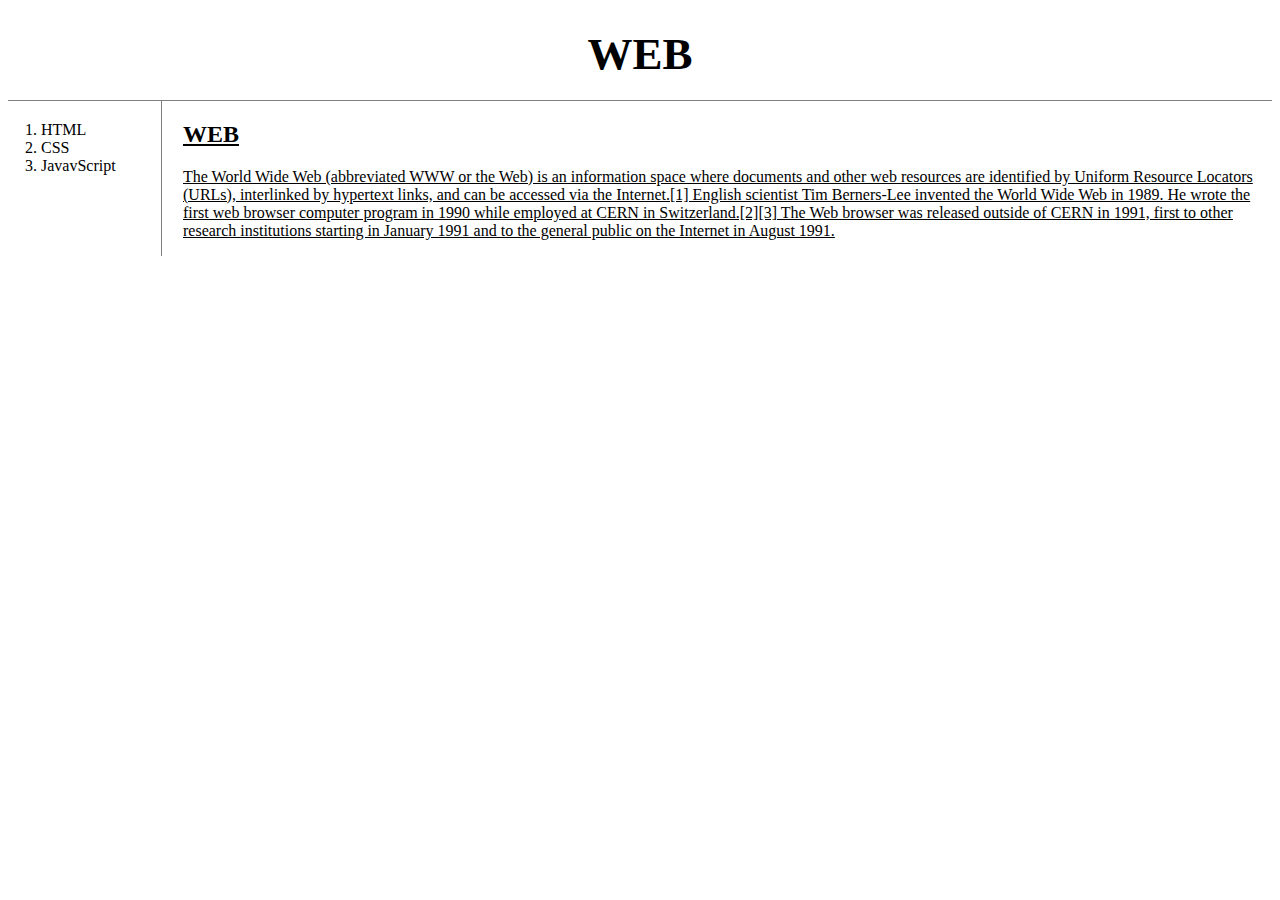
<file: index.html>
<!doctype html>
<html>
<head>
<title>WEB1 - Welcome</title>
<meta charset="utf-8">
<link rel="stylesheet" href="style.css">
</head>
<body>
  <h1><a href="index.html">WEB</a></h1>
  <div id="grid">
  <ol>
    <li><a href="1.html">HTML</a></li>
    <li><a href="1.html">CSS</a></li>
    <li><a href="1.html">JavavScript</a>
</li>
  </ol>
  <div id="article">
<h2>WEB</h2>
<p>The World Wide Web (abbreviated WWW or the Web) is an information space where documents and other web resources are identified by Uniform Resource Locators (URLs), interlinked by hypertext links, and can be accessed via the Internet.[1] English scientist Tim Berners-Lee invented the World Wide Web in 1989. He wrote the first web browser computer program in 1990 while employed at CERN in Switzerland.[2][3] The Web browser was released outside of CERN in 1991, first to other research institutions starting in January 1991 and to the general public on the Internet in August 1991.</p>
</div>
</div>
</body>
</html>
</file>
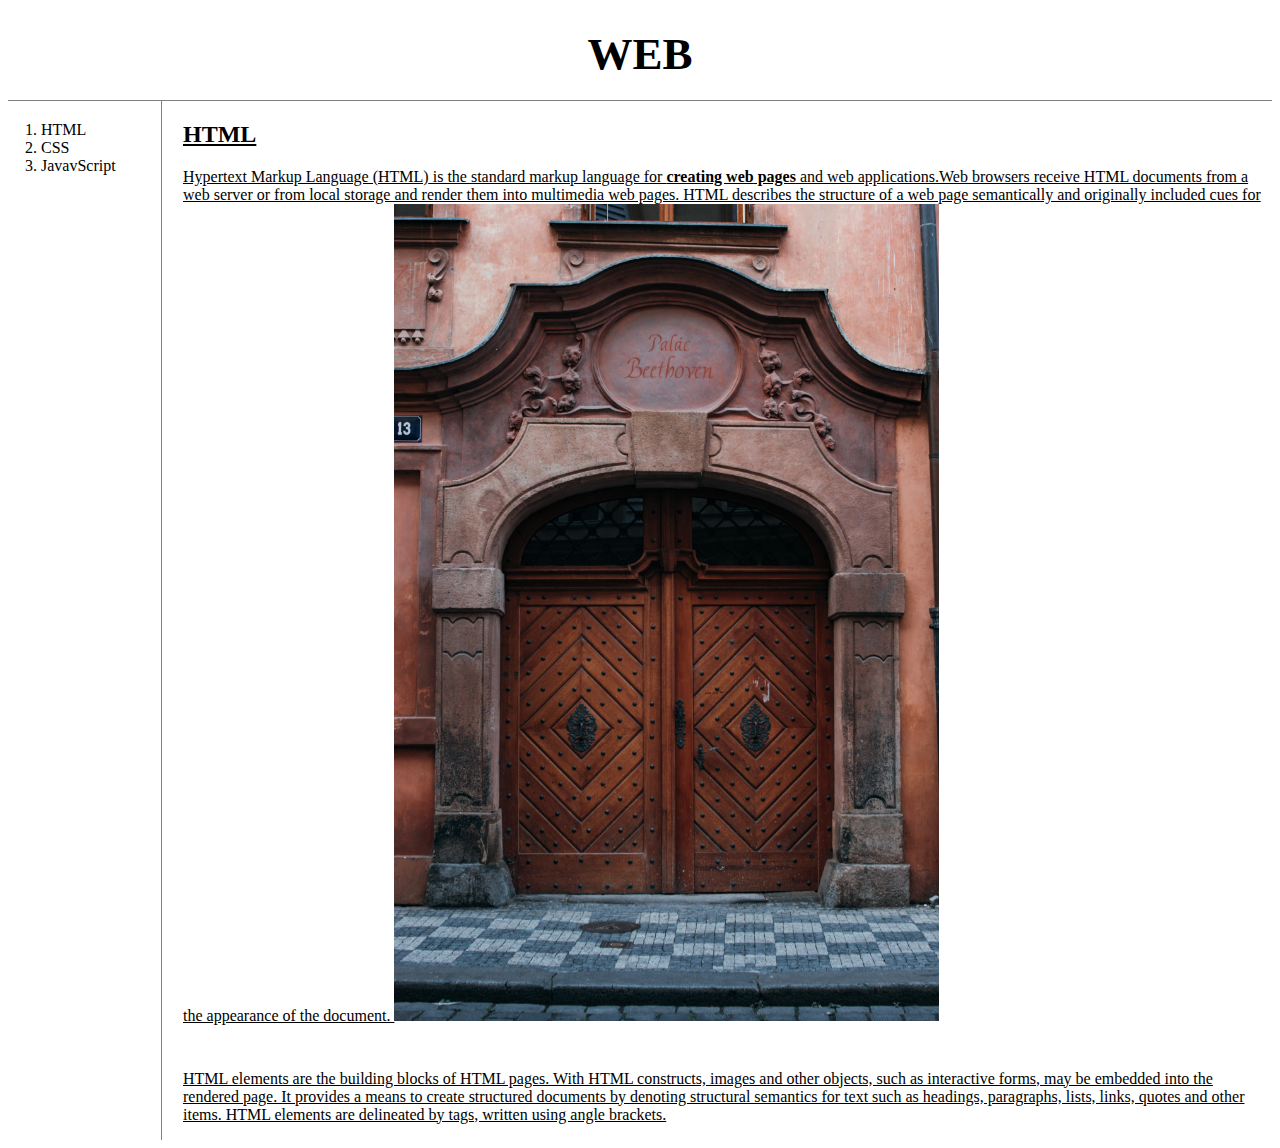
<file: 1.html>
<!doctype html>
<html>
<head>
<title>WEB1 - HTML</title>
<meta charset="utf-8">
<link rel="stylesheet" href="style.css">
</head>
<body>
  <h1><a href="index.html">WEB</a></h1>
  <div id="grid">
  <ol>
    <li><a href="1.html">HTML</a></li>
    <li><a href="2.html">CSS</a></li>
    <li><a href="3.html">JavavScript</a>
</li>
  </ol>
  <div id="article">
<h2>HTML</h2>
<p><a href="https://www.w3.org/TR/html15/" target="_blank" title="html15 specification">Hypertext Markup Language (HTML)</a> is the standard markup language for <strong>creating <u>web</u> pages</strong> and web applications.Web browsers receive HTML documents from a web server or from local storage and render them into multimedia web pages. HTML describes the structure of a web page semantically and originally included cues for the appearance of the document.
<img src="image.jpg"width="50%">
</p><p style="margin-top:45px;">HTML elements are the building blocks of HTML pages. With HTML constructs, images and other objects, such as interactive forms, may be embedded into the rendered page. It provides a means to create structured documents by denoting structural semantics for text such as headings, paragraphs, lists, links, quotes and other items. HTML elements are delineated by tags, written using angle brackets. </p>
</div>
</div>
</body>
</html>
</file>
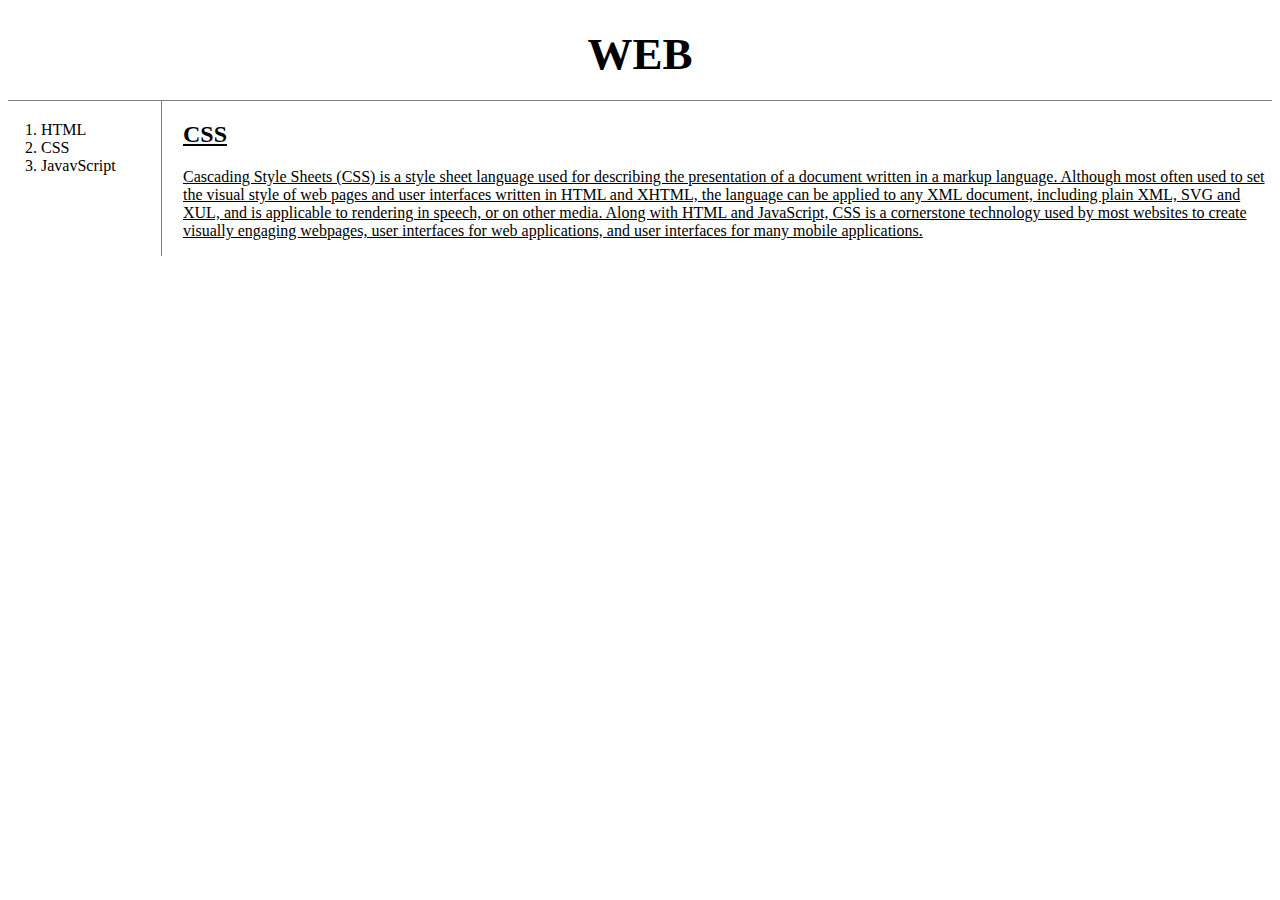
<file: 2.html>
<!doctype html>
<html>
<head>
<title>WEB1 - CSS</title>
<meta charset="utf-8">
<link rel="stylesheet" href="style.css">
</head>
<body>
  <h1><a href="index.html">WEB</a></h1>
  <div id="grid">
  <ol>
    <li><a href="1.html">HTML</a></li>
    <li><a href="2.html">CSS</a></li>
    <li><a href="3.html">JavavScript</a></li>
  </ol>
  <div id="article">
      <h2>CSS</h2>
      <p>Cascading Style Sheets (CSS) is a style sheet language used for describing the presentation of a document written in a markup language. Although most often used to set the visual style of web pages and user interfaces written in HTML and XHTML, the language can be applied to any XML document, including plain XML, SVG and XUL, and is applicable to rendering in speech, or on other media. Along with HTML and JavaScript, CSS is a cornerstone technology used by most websites to create visually engaging webpages, user interfaces for web applications, and user interfaces for many mobile applications.
      </p>
    </div>
    </div>
</body>
</html>
 </p>
</body>
</html>
</file>
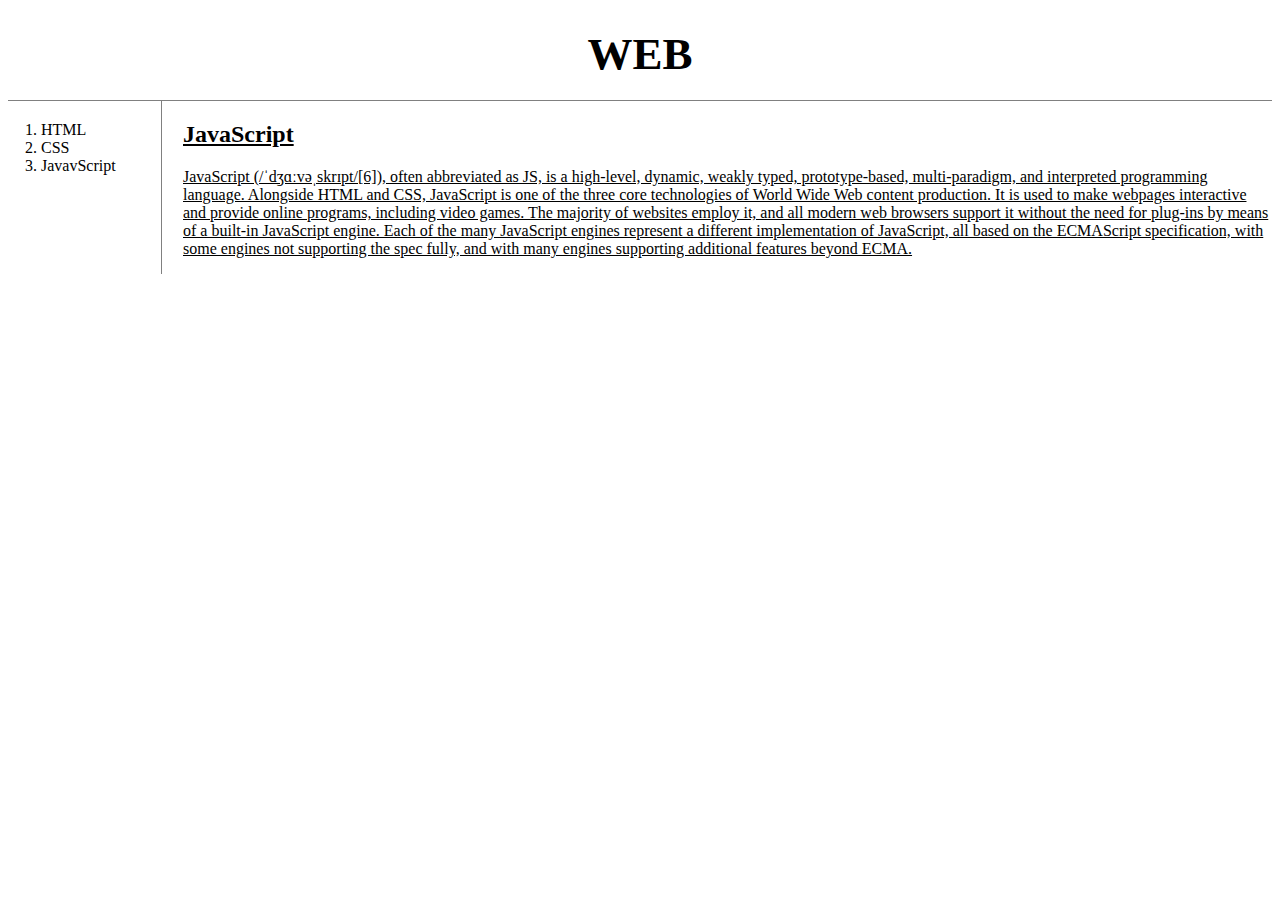
<file: 3.html>
<!doctype html>
<html>
<head>
<title>WEB1 - JavaScript</title>
<meta charset="utf-8">
<link rel="stylesheet" href="style.css">
</head>
<body>
  <h1><a href="index.html">WEB</a></h1>
  <div id="grid">
  <ol>
    <li><a href="1.html">HTML</a></li>
    <li><a href="2.html">CSS</a></li>
    <li><a href="3.html">JavavScript</a>
</li>
  </ol>
  <div id="article">
<h2>JavaScript</h2>
<p>JavaScript (/ˈdʒɑːvəˌskrɪpt/[6]), often abbreviated as JS, is a high-level, dynamic, weakly typed, prototype-based, multi-paradigm, and interpreted programming language. Alongside HTML and CSS, JavaScript is one of the three core technologies of World Wide Web content production. It is used to make webpages interactive and provide online programs, including video games. The majority of websites employ it, and all modern web browsers support it without the need for plug-ins by means of a built-in JavaScript engine. Each of the many JavaScript engines represent a different implementation of JavaScript, all based on the ECMAScript specification, with some engines not supporting the spec fully, and with many engines supporting additional features beyond ECMA.</p>
</div>
</div>
</body>
</html>
</file>
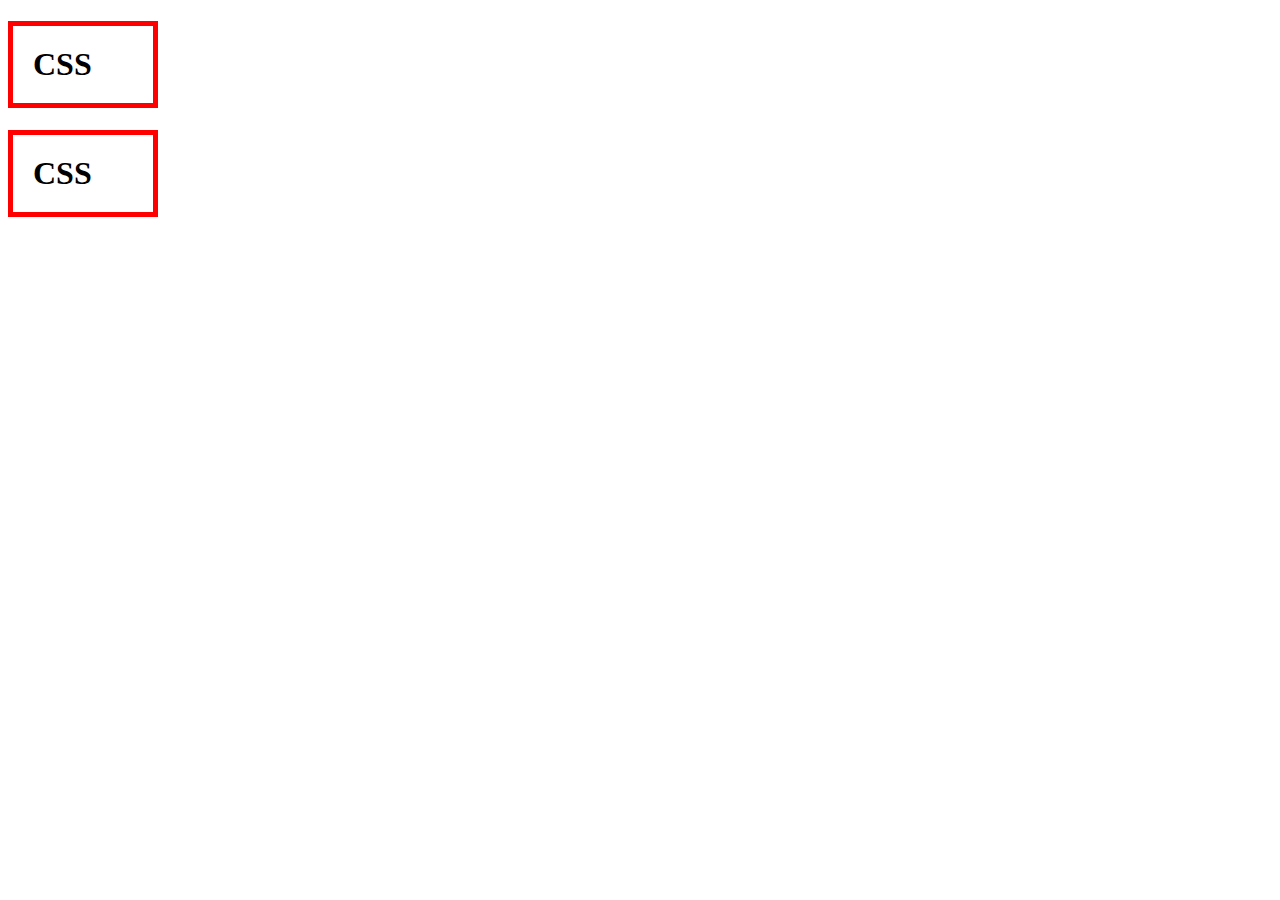
<file: box.html>
<!DOCTYPE html>
<html>
  <head>
    <meta charset="utf-8">
    <title></title>
    <style>
      h1, a{
        border:5px solid red;
        padding:20px;
        margin:20;
        display:block;
        width:100px;
      }

    </style>
  </head>
  <body>
    <h1>CSS</h1>
    <h1>CSS</h1>
  </body>
</html>
</file>
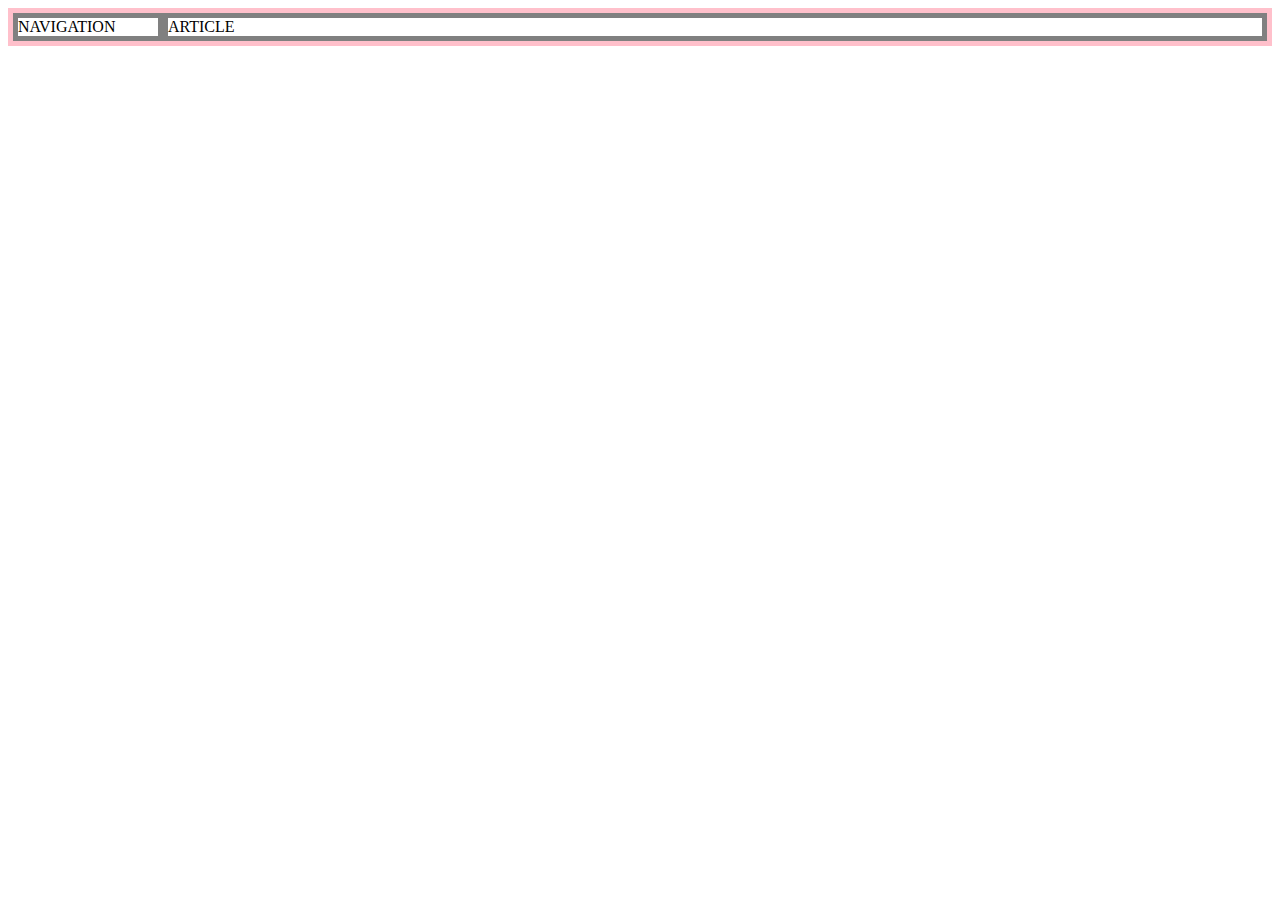
<file: grid.html>
<!DOCTYPE html>
<html>
  <head>
    <meta charset="utf-8">
    <title></title>
    <style>
      #grid{
        border:5px solid pink;
        display:grid;
        grid-template-columns: 150px 1fr;
      }
      div{
        border:5px solid gray;
      }
    </style>
  </head>
  <body>
    <div id="grid">
      <div>NAVIGATION</div>
      <div>ARTICLE</div>
    </div>
  </body>
</html>
</file>
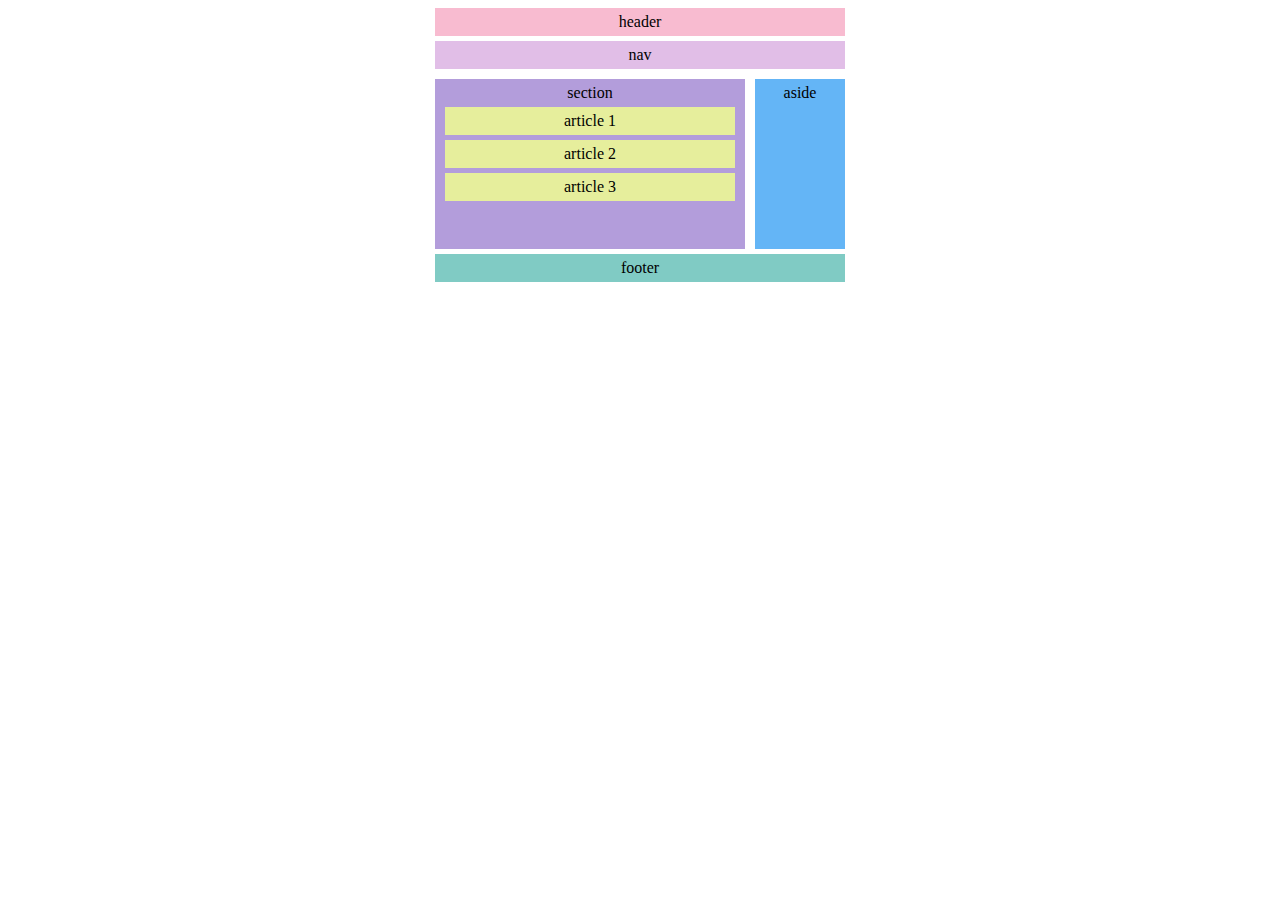
<file: text.html>
<!DOCTYPE html>
<html lang="en" dir="ltr">
  <head>
    <meta charset="utf-8">
    <title></title>
    <style>
      body {
  width: 420px;
  margin-left: auto;
  margin-right: auto;
}
header, nav, section, article, aside, footer {
  text-align: center;
  width: 400px;
  margin: 5px;
  padding: 5px;
}
header {
  background: #f8bbd0;
}
nav {
  background: #e1bee7;
}
section {
  width: 300px;
  height: 160px;
  background: #b39ddb;
  float: left;
}
article {
  width: 280px;
  background: #e6ee9c;
}
aside {
  width: 80px;
  height: 160px;
  background: #64b5f6;
  float: left;
}
footer{
  background: #80cbc4;
  clear: both;
}
    </style>
  </head>
  <body>
    <header>header</header>
    <nav>nav</nav>
    <section>section
      <article>article 1</article>
      <article>article 2</article>
      <article>article 3</article>
    </section>
    <aside>aside</aside>
    <footer>footer</footer>
  </body>
</html>
</file>
<file: style.css>
<style>

  body{
    margin:0;
  }

  a{
    color: black;
    text-decoration: none
  }

  h1{
    font-size:45px;
    text-align:center;
    border-bottom: 1px solid gray;
    margin:0;
    padding:20px;
  }
  ol{
    border-right: 1px solid gray;
    width:100px;
    margin:0;
    padding:20px;
  }
  #grid{
    display: grid;
    grid-template-columns: 150px 1fr;
  }
  #grid ol{
    padding-left: 33px;
  }
  #grid #article{
    padding-left: 25px;
    text-decoration-line: underline;
  }
  @media(max-width:800px){
    #grid{
      display: block;
    }
    ol{
      border-right: none;
    }
    h1{
      border-bottom: none;
    }
  }
</style>
</file>
